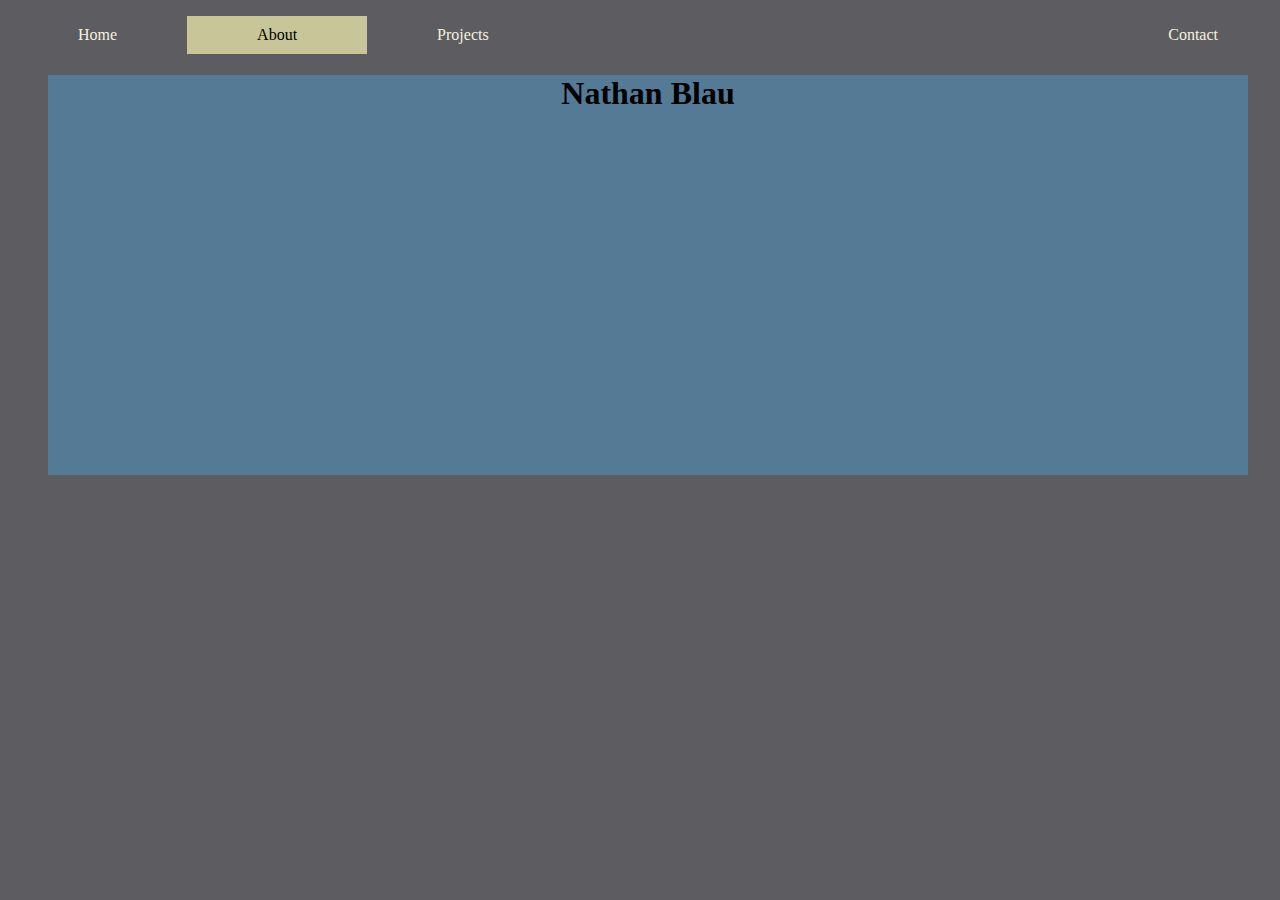
<file: about.html>
<!DOCTYPE html>
<html>

	<head>
		<meta charset = "UTF-8" />
		<title>Page Title</title>
		<link rel="stylesheet" href="styles/common.css">
		<link rel="stylesheet" href="styles/about.css">

	</head>
	
	<meta name="viewport" content="width=device-width, initial-scale=1.0">
	<body>

		<header>
		
		</header>

		<nav>
		<p>
				<ul>
				<li><a  href= "index.html">Home</a></li>
				<li><a class="active" href= "about.html">About</a></li>	
				<li><a href= "projects.html">Projects</a></li>
				<li style="float:right"><a  href= "contact.html">Contact</a></li>
		</p>
		</nav>

	
		<section>
			<h1>Nathan Blau</h1>
			
		</section>
	
	</body>
	
</html>
</file>
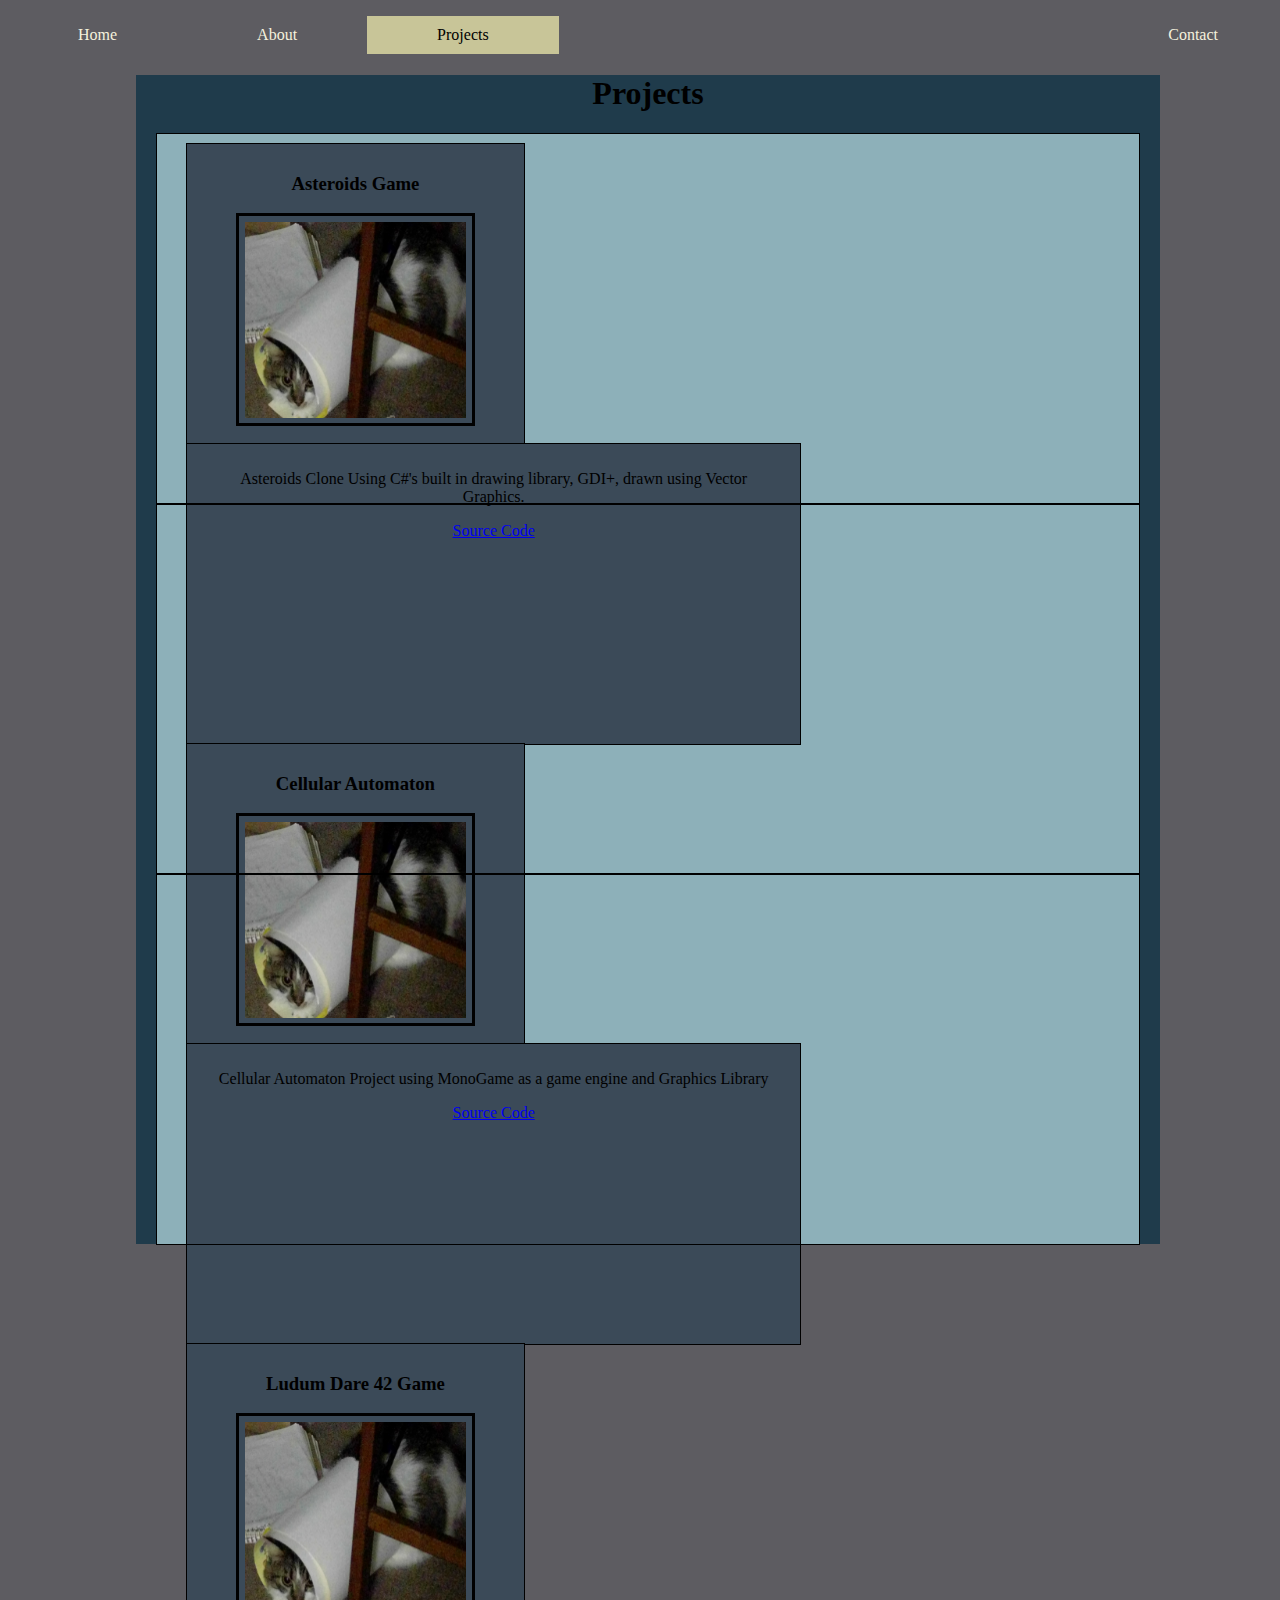
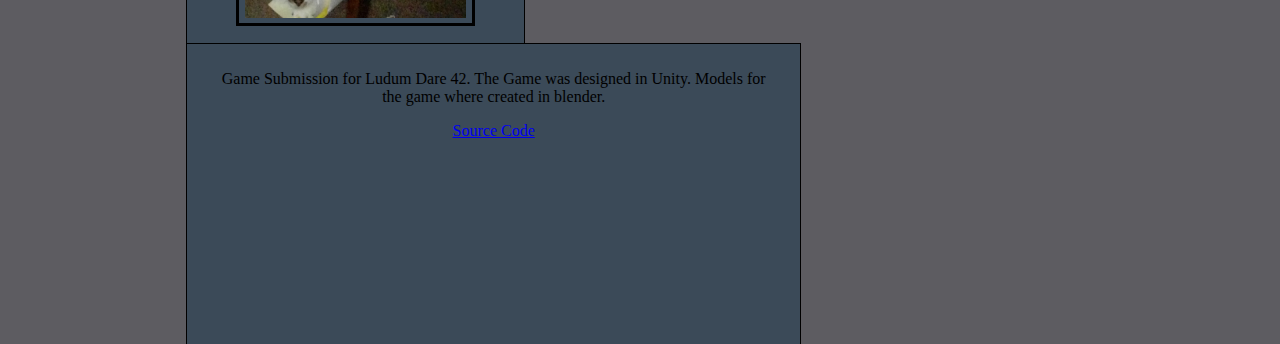
<file: projects.html>
<!DOCTYPE html>
<html>

	<head>
		<meta charset = "UTF-8" />
		<title>Page Title</title>
		<link rel="stylesheet" href="styles/common.css">
		<link rel="stylesheet" href="styles/projects.css">

	</head>
	
	<meta name="viewport" content="width=device-width, initial-scale=1.0">
	<body>

		<header>
		
		</header>

		<nav>
		<p>
				<ul>
				<li><a href= "index.html">Home</a></li>
				<li><a href= "about.html">About</a></li>	
				<li><a class="active" href= "projects.html">Projects</a></li>
				<li style="float:right"><a  href= "contact.html">Contact</a></li>
		</p>
		</nav>

	
			<section>
				<p>
					<h1>Projects</h1>
				</p>
			
				<article>
					
					<div>
						<p>
							<h3>Asteroids Game</h3>
						</p>
						<img class = "picture" src="Images/Placeholder.jpg" alt= "Placeholder picture of my cat " title= "Placeholder picture of my cat, Serenity.">
					</div>
					<div class = "desc">
						<p>
							Asteroids Clone Using C#'s built in drawing library, GDI+, drawn using Vector Graphics.
						</p>
						<p>
							<a href="https://github.com/Natehhggh/Asteroids">Source Code</a>
						</p>
					</div>
				</article>
				
				<article>
					
					<div>
						<p>
							<h3>Cellular Automaton</h3>
						</p>
						<img class = "picture" src="Images/Placeholder.jpg" alt= "Placeholder picture of my cat " title= "Placeholder picture of my cat, Serenity.">
					</div>
					<div class = "desc">
						<p>
							Cellular Automaton Project using MonoGame as a game engine and Graphics Library
						</p>
						<p>
							<a href="https://github.com/Natehhggh/CellularAutomaton">Source Code</a>
						</p>
					</div>
				</article>
				
				<article>
					
					<div>
						<p>
							<h3>Ludum Dare 42 Game</h3>
						</p>
						<img class = "picture" src="Images/Placeholder.jpg" alt= "Placeholder picture of my cat " title= "Placeholder picture of my cat, Serenity.">
					</div>
					<div class = "desc">
						<p>
							Game Submission for Ludum Dare 42. The Game was designed in Unity. Models for the game where created in blender. 
						</p> 
						<p>
							<a href="https://github.com/Natehhggh/TrashBot">Source Code</a>
						</p>
					</div>
				</article>
				
				
			</section>
	
	
	
	
	</body>
	
</html>
</file>
<file: styles/common.css>
body {
    background-color: #5d5c61;
    height: 100%;
    width:100%;
}


nav ul	{
	/* background-color: #4F8A82; */
	/* border: 1px solid black; */
	list-style-type: none;
	margin: 0;
	padding: 0;
	overflow:hidden;
}

li	{
	float: left;
	/* border-right: 1px solid #3B4A58; */
}

li:last-child {
    border-right: none;
}


li a	{
	display: block;
	color: #F5F1DD;
	padding: 10px 70px;
	/* background-color: #1F3B4B; */
	text-decoration: none;
}

li a:hover:not(.active)	{
	background-color: black;
}


.active	{
	background-color: #C8C598;
	color: black;
}
</file>
<file: styles/about.css>
section {
	text-align: center;
	display: block;
	height: 400px;
	background-color: #557A95;
	width: 1200px;
	margin: auto;
}


div{
	width: 500px;
	display: inline-block;
	float: left;
	text-align: center;
	padding: 10px 30px;
}

img	{
	width: 350px;
	height:250px;	
}
</file>
<file: styles/projects.css>
section{
	position: relative;
	width: 80%;
	height: 100%;
	margin: auto;
	background-color: #1F3B4B;
	text-align: center;
	margin: auto;
}

article{
	align:center;
	outline: 1px solid black;
	padding: 10px 30px;
	background-color: #8DB0B9;
	height: 350px;
	width: 90%;
	margin: auto;
}

img	{
	width: 80%;
	height: 70%;	
	padding: 2%;
	border: 3px solid black;
}

div{
	width: 30%;
	height :80%;
	display: inline-block;
	float: left;
	text-align: center;
	padding: 10px 30px;
	outline: 1px  solid black;
	background-color: #3B4A58;	
}

div.desc{
	width: 60%;
}

p{
	text-align: center;
}
</file>
